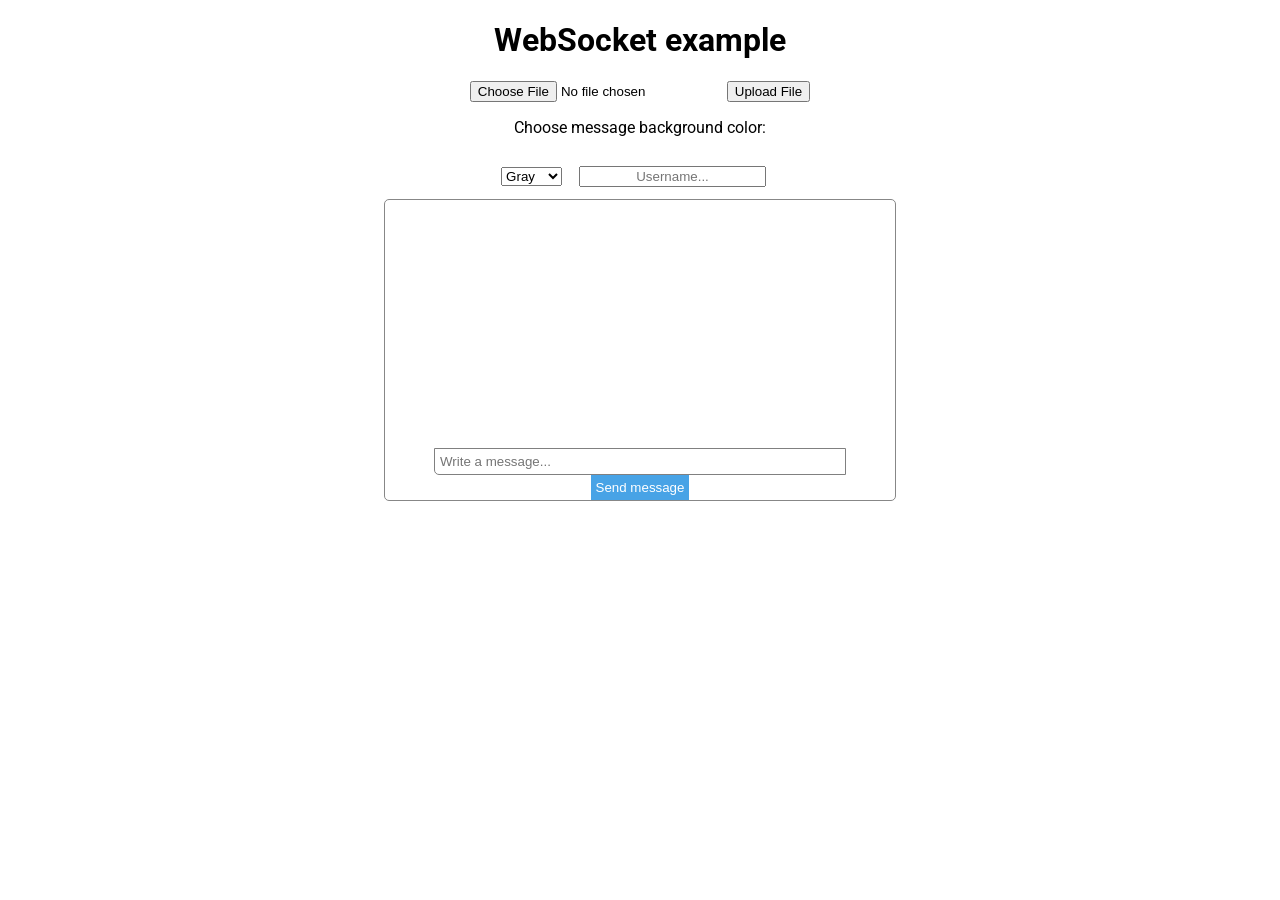
<file: example/client/index.html>
<!DOCTYPE html>
<html lang="en">
<head>
    <meta charset="UTF-8">
    <title>WebSocket example</title>
    <script src="https://ajax.googleapis.com/ajax/libs/jquery/3.2.1/jquery.min.js"></script>
    <script type="text/javascript" src="script.js"></script>
    <link href="https://fonts.googleapis.com/css?family=Roboto" rel="stylesheet">
    <link rel="stylesheet" href="style.css" >
</head>
<body>
    <div id="container-middle">
        <h1>WebSocket example</h1>

        <input type="file" id="upload_file" />
        <button id="upload_file_button" type="button">Upload File</button>
        <p>Choose message background color: </p>
        <select id="message-back-color">
            <option>Gray</option>
            <option>Red</option>
            <option>Blue</option>
            <option>Green</option>
            <option>Yellow</option>
        </select>

        <input id="username-input" type="text" placeholder="Username...">
        <div id="message-board">
            <div id="messages"></div>

            <div id="send-new-message-box">
                <input id="input-text" type="text" placeholder="Write a message...">
                <button id="send-message" class="blue-button" type="button">Send message</button>
            </div>
        </div>

    </div>
</body>
</html>
</file>
<file: example/client/style.css>
head, body {
    margin: 0;
    padding: 0;
    font-family: 'Roboto', sans-serif;
}

#container-middle {
    margin: 0 auto;
    text-align: center;
    width: 40%;
}

#username-input {
    text-align: center;
    margin: 2.5%;
    width: 35%;
}

#message-board {
    border: 1px solid #878787;
    margin: 0 auto;
    height: 300px;
    overflow: auto;
    border-radius: 5px;
    position: relative;
}

.message {
    text-align: left;
    border-radius: 5px;
    margin-top: 2px;
    margin-left: 0;
    margin-right: 0;
    /*padding: 2px;*/

    background-color: lightgray;
    padding: 8px;

    width: 50%;
    display: inline-block;
}

.message-own {
    float: right;
}

.message-others {
    float: left;
}

#send-new-message-box {
    position: absolute;
    bottom: 0;
    width: 100%;
}

#input-text {
    width: 78.43191%;
    margin: 0;
    border: 1px solid gray;
    border-radius: 0 0 0 5px;
    padding: 5px;
}

#send-message {
    margin: 0;
    padding: 5px;
}

/* Colors of different messages */

/* gray is default color */

.red {
    background-color: #f7b0af;
}

.blue {
    background-color: #bacfff;
}

.green {
    background-color: rgb(164, 228, 182);
}

.yellow {
    background-color: #ffffa0;
}

/* Theme for button */
.blue-button {
    border: 0;
    background-color: #48a3e6;
    color: white;
    transition: ease-in-out 0.2s;
}

.blue-button:hover {
    background-color: #4d86e6;
    cursor: pointer;
}
</file>
